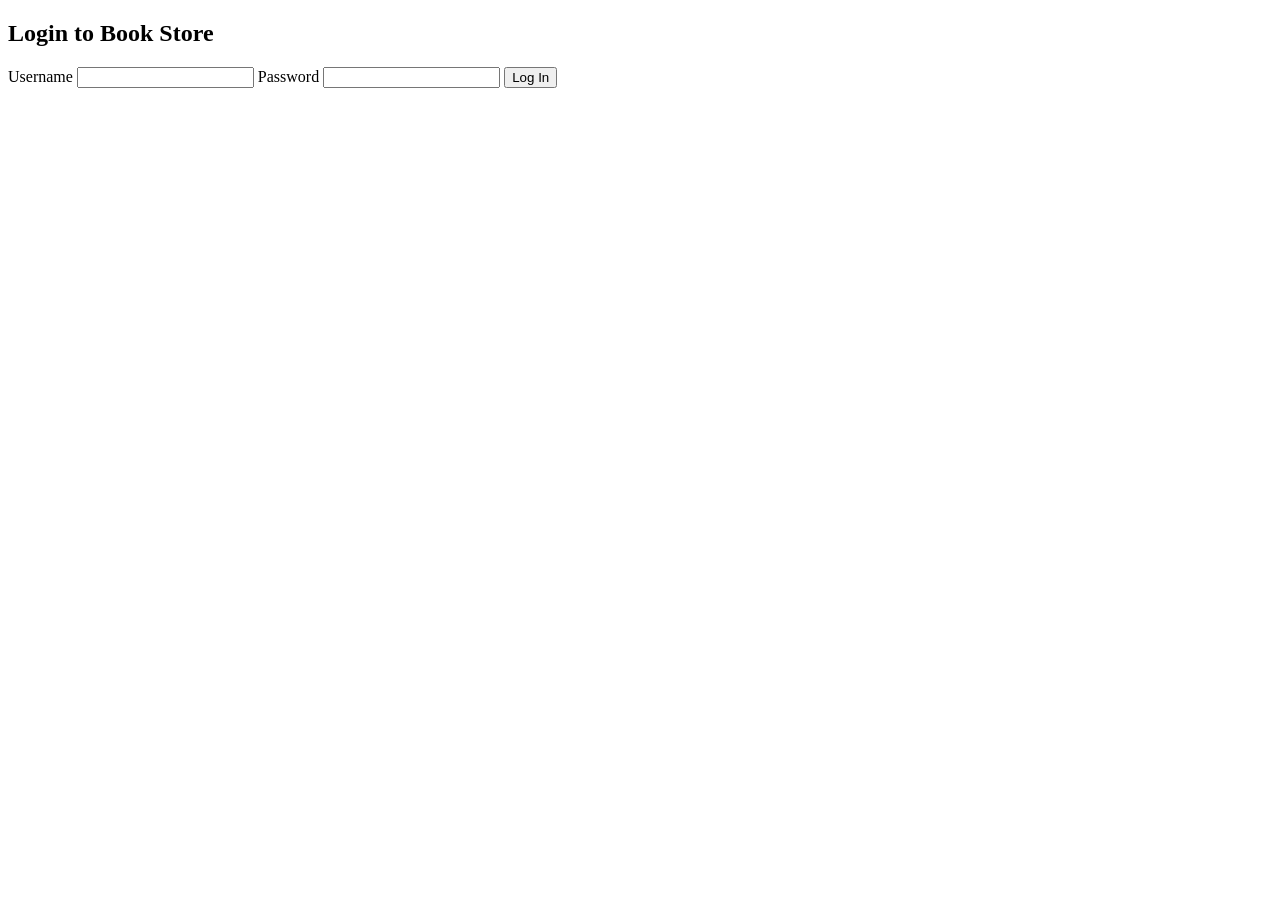
<file: templates/login_form.html>
<!DOCTYPE html>
<html lang="en">
<head>
    <meta charset="UTF-8">
    <title>Login</title>
</head>
<body>
    <h2>Login to Book Store</h2>
    <form action="/sessions" method="POST">
      <label for="username">Username</label>
      <input type="text" id="username" name="username" required>

      <label for="password">Password</label>
      <input type="password" id="password" name="password" required>

      <button type="submit">Log In</button>
    </form>
</body>
</html>
</file>
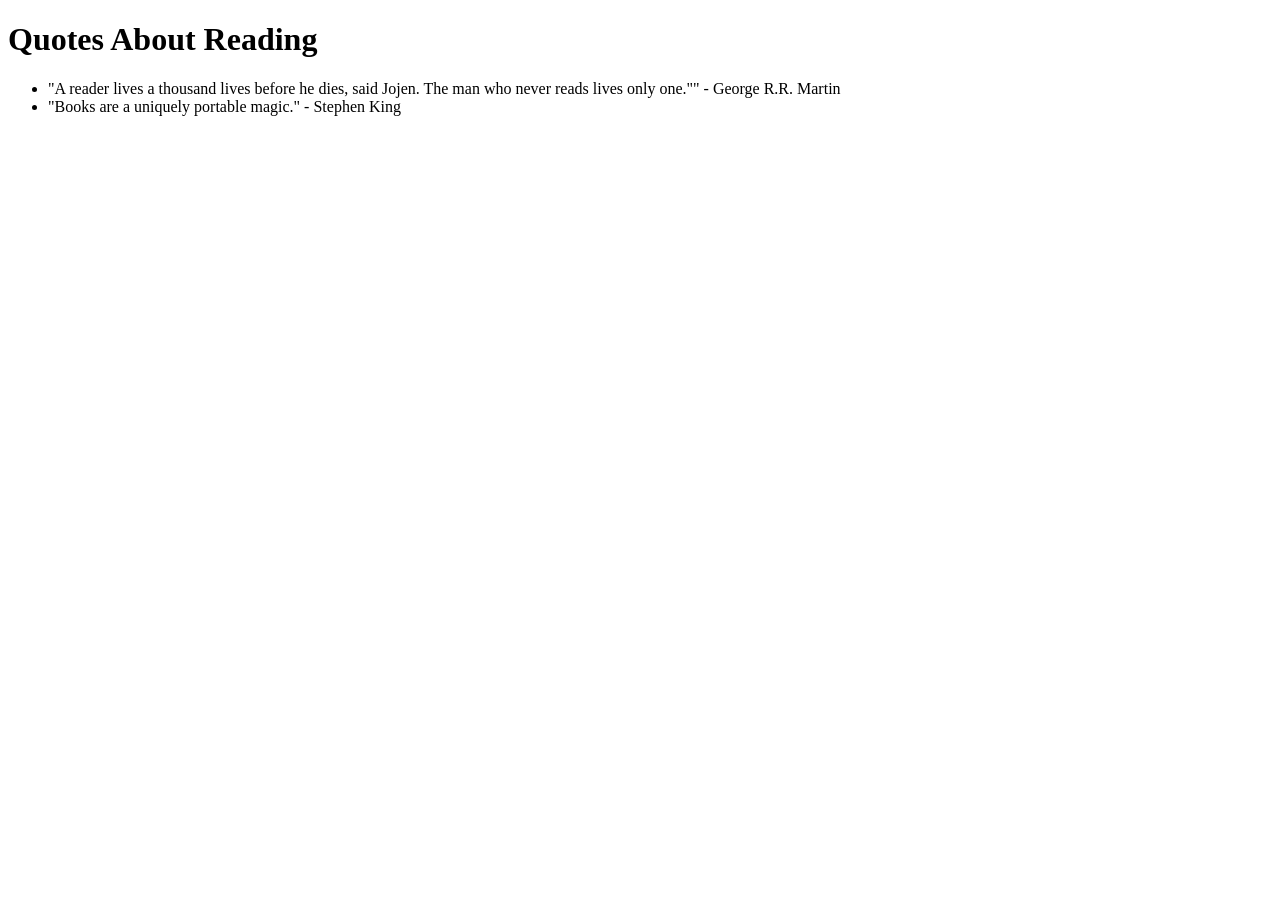
<file: templates/quotes.html>
<!DOCTYPE html>
<html>
<head>
    <meta charset="UTF-8">
    <link rel="stylesheet" href="https://cdn.simplecss.org/simple.css">
</head>
<body>

<h1>Quotes About Reading</h1>

<ul>
    <li>"A reader lives a thousand lives before he dies, said Jojen. The man who never reads lives only one."" - George R.R. Martin</li>
    <li>"Books are a uniquely portable magic." - Stephen King</li>
</ul>

</body>
</html>
</file>
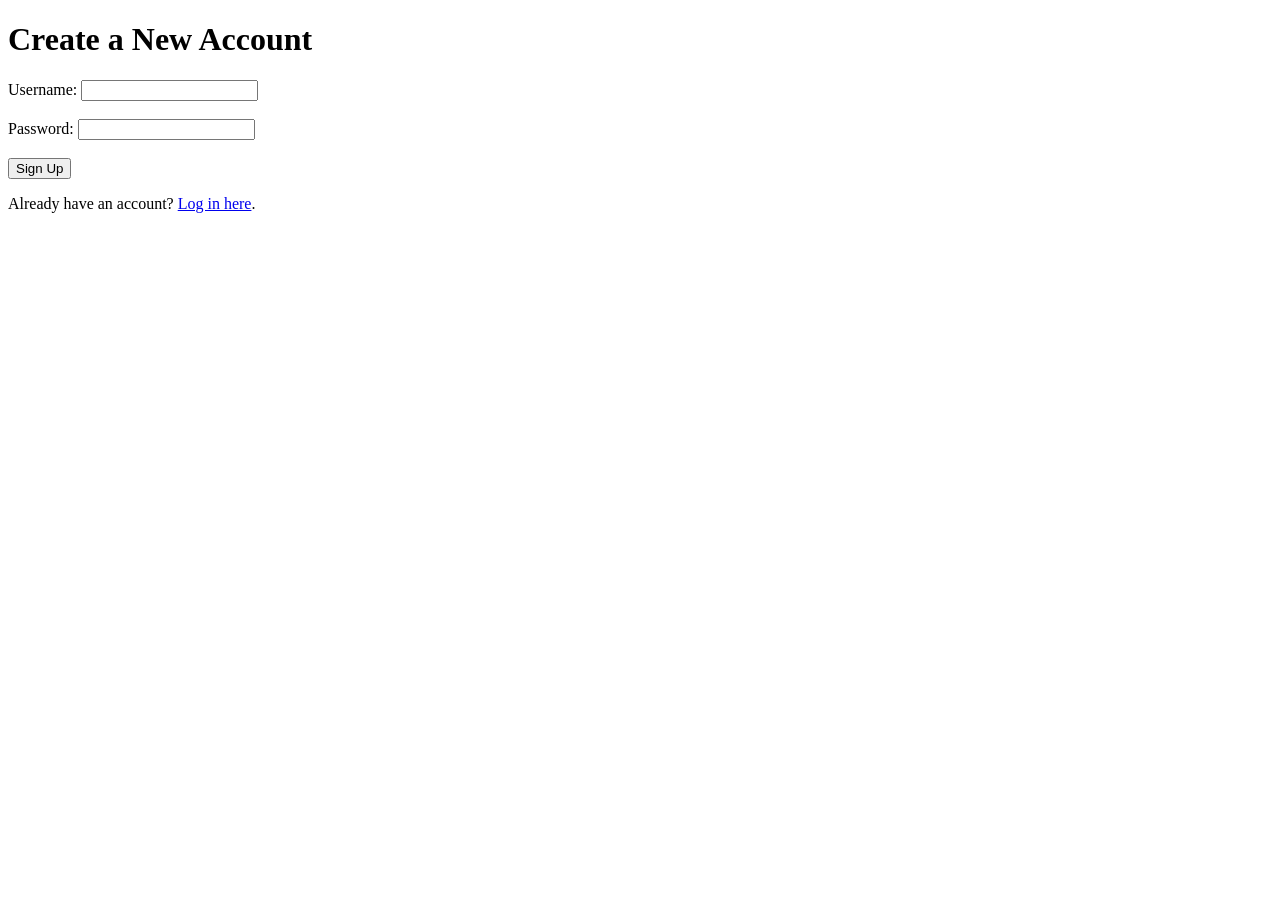
<file: templates/signup_form.html>
<!DOCTYPE html>
<html lang="en">
<head>
    <meta charset="UTF-8">
    <title>Sign Up</title>
</head>
<body>
    <h1>Create a New Account</h1>
    
    <form action="/users" method="POST">
        <label for="username">Username:</label>
        <input type="text" id="username" name="username" required>
        <br><br>
        <label for="password">Password:</label>
        <input type="password" id="password" name="password" required>
        <br><br>
        <button type="submit">Sign Up</button>
    </form>

    <p>Already have an account? <a href="/sessions/new">Log in here</a>.</p>
</body>
</html>
</file>
